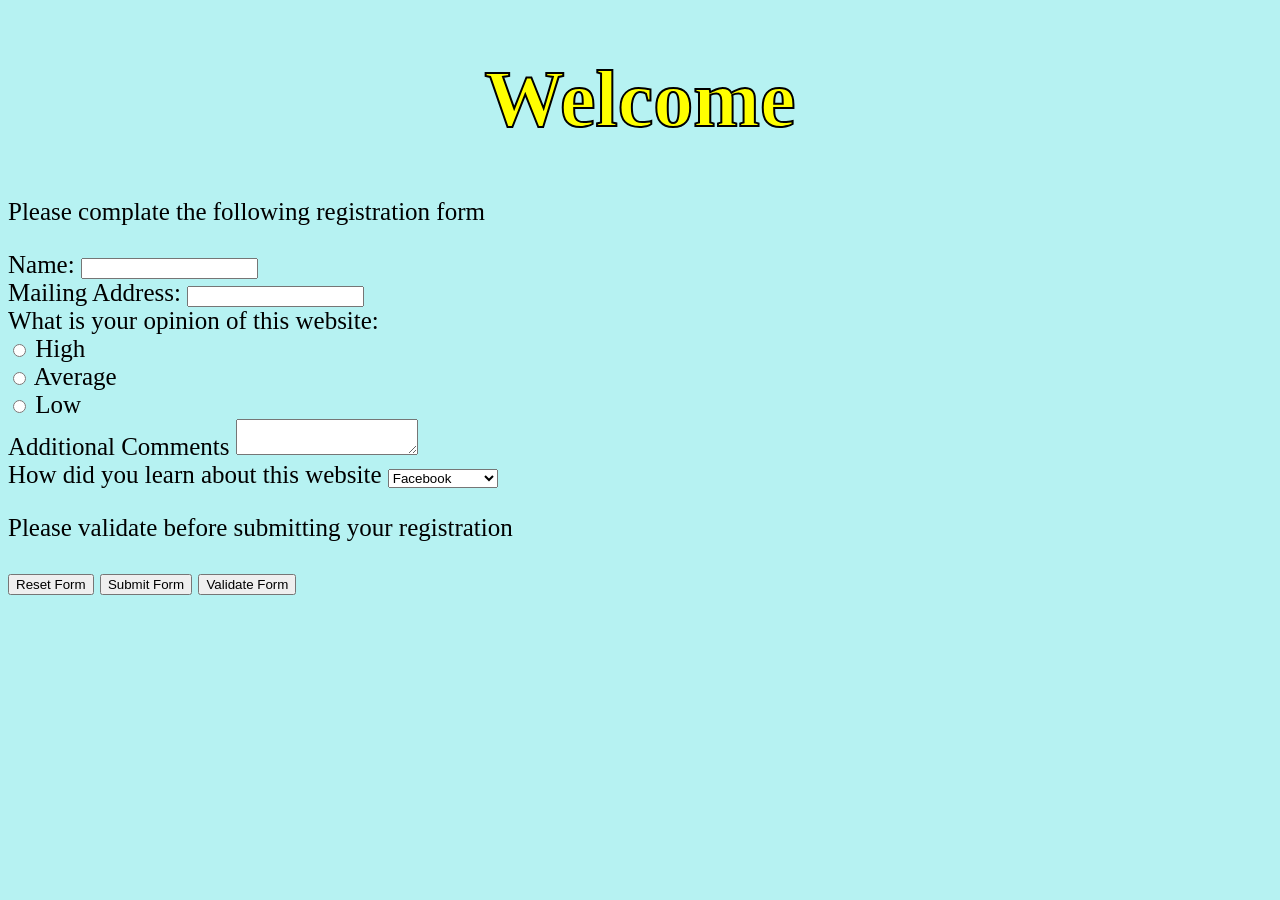
<file: Task-1/index.html>
<!DOCTYPE html>
<html lang="en">
<head>
    <meta charset="UTF-8">
    <meta name="viewport" content="width=device-width, initial-scale=1.0">
    <link rel="stylesheet" href="style.css">
    <title>Task-1</title>
</head>
<body>
    <form id="Form" method="POST">
     <h1 id="main">Welcome</h1>
     <p>Please complate the following registration form</p>
     <div>
     <label for="name">Name:</label>
     <input required type="text" id="name">
     </div>
     <div>
     <label for="email">Mailing Address:</label>
     <input required type="email" id="email">
     </div>
     <div class="flex">
     <label for="radio">What is your opinion of this website:</label>
     <label>
         <input required type="radio" name="opnion" value="High" id="high"> High
     </label>
     <label>
        <input required type="radio" name="opnion" value="Average" id="avg"> Average
     </label>
     <label>
         <input required type="radio" name="opnion" value="Low" id="low"> Low
     </label>
     </div>
     <div>
     <label for="textbox">Additional Comments</label>
     <textarea required name="textbox" id="text"></textarea>
     </div>
     <label for="dropdown">How did you learn about this website</label>
     <select required name="dropdown" id="dd">
        <option value="Facebook">Facebook</option>
        <option value="Ads">Ads</option>
        <option value="Word of mouth">Word of mouth</option>
     </select>
     <p>Please validate before submitting your registration</p>
     <button type="reset">Reset Form</button>
     <button type="submit">Submit Form</button>
     <button id="validatebutton" type="button">Validate Form</button>
    </form>
    <script src="./script.js"></script>
</body>
</html>
</file>
<file: Task-1/style.css>
body{
    background-color: rgb(182, 242, 242);
    font-size: 25px;
}
#main{
    font-family: 'Times New Roman', Times, serif;
    font-size: 80px;
    text-align: center;
    color: yellow;
    -webkit-text-stroke: 2px black;
    font-weight: 900;
}

.flex{
    display: flex;
    flex-direction: column;
}

@media (max-width: 480px) {
    
}
</file>
